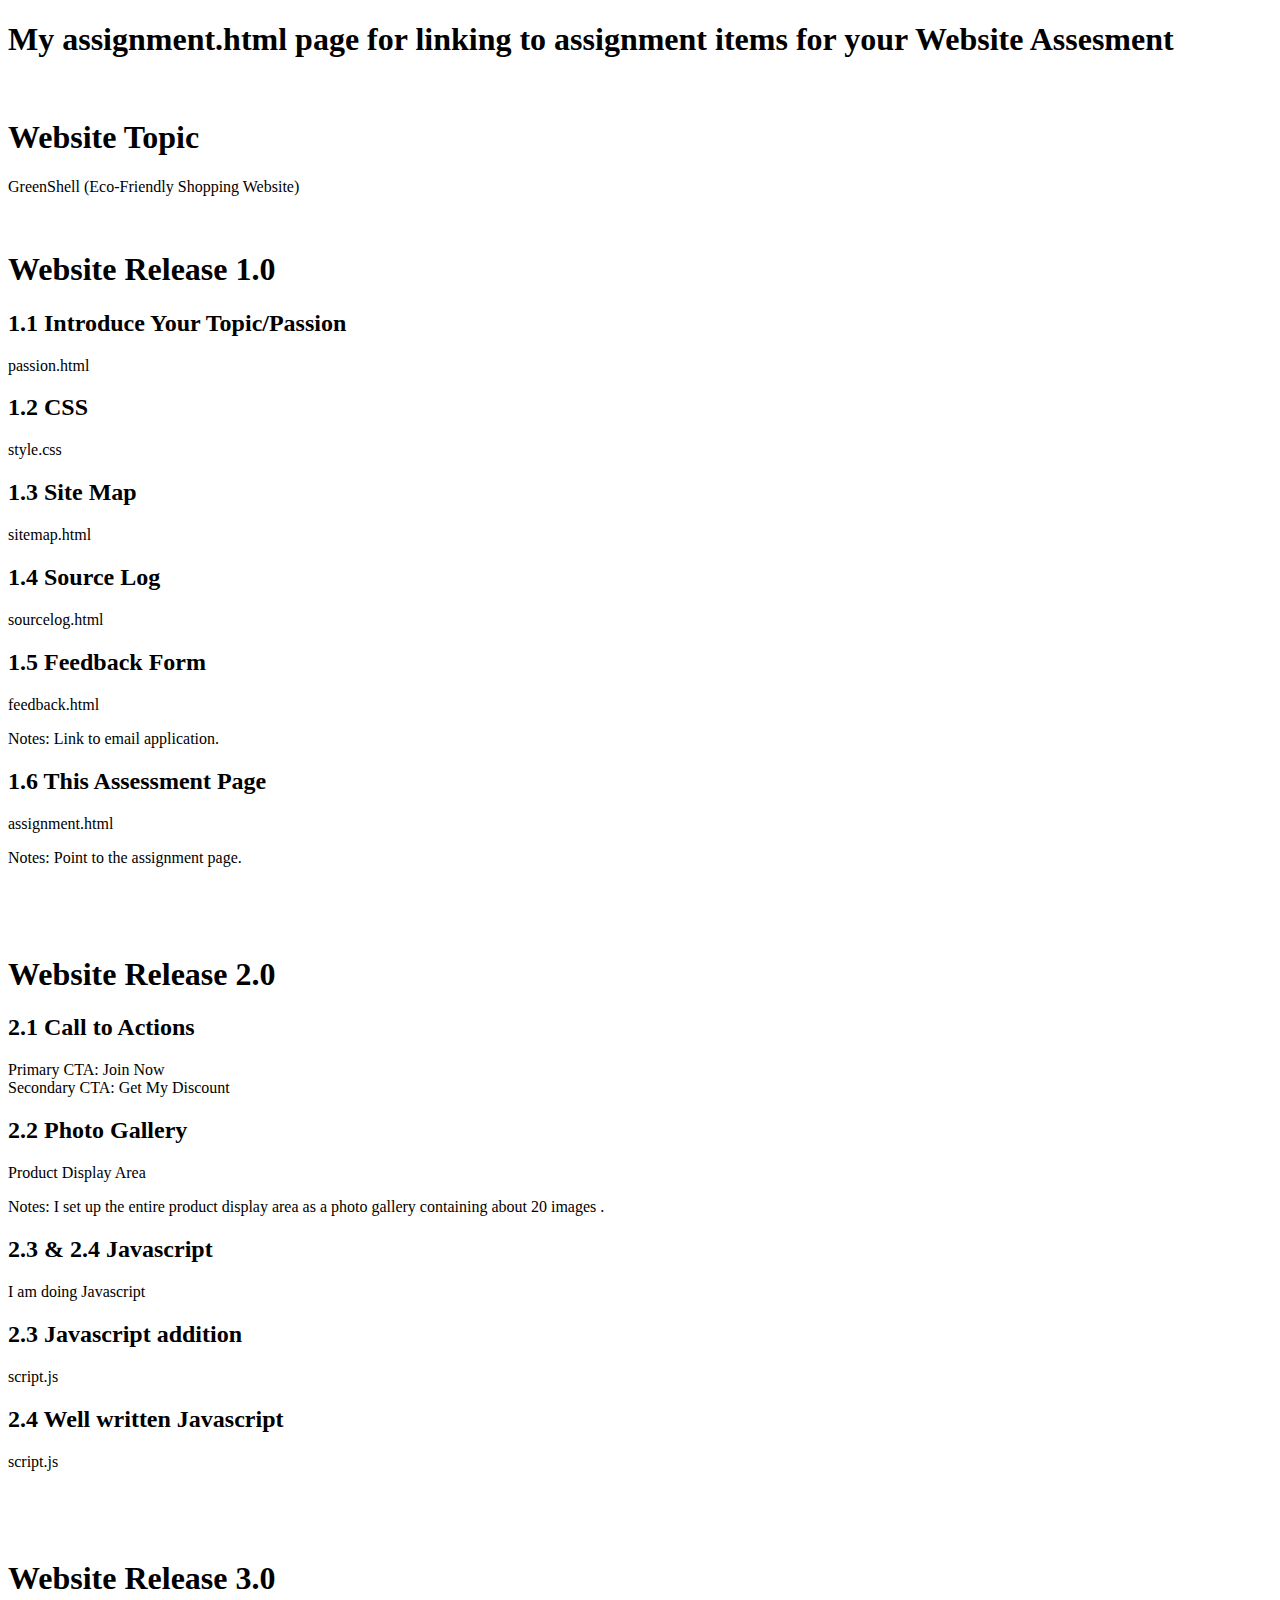
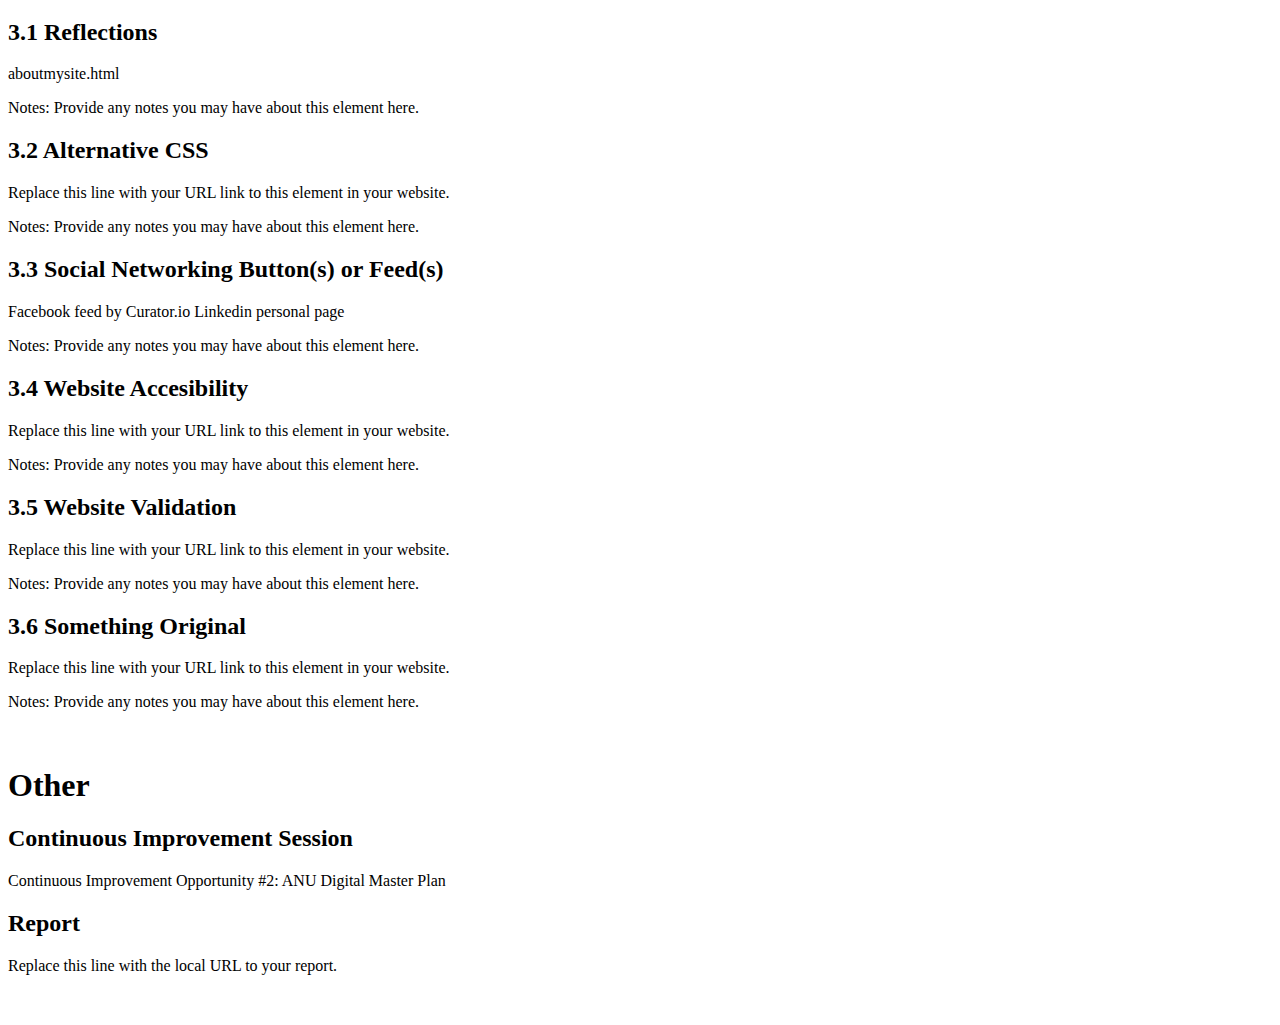
<file: assignment.html>
<!DOCTYPE html PUBLIC "-//W3C//DTD HTML 4.01//EN" "http://www.w3.org/TR/html4/strict.dtd">
<!-- saved from url=(0094)https://wattlecourses.anu.edu.au/pluginfile.php/3656624/mod_resource/content/2/assignment.html -->
<html>

<head>
  <meta http-equiv="Content-Type" content="text/html; charset=UTF-8">

  <meta http-equiv="Content-Style-Type" content="text/css">
  <title>assignment.html required page</title>
  <meta name="Generator" content="Cocoa HTML Writer">
  <meta name="CocoaVersion" content="1038.36">
  <style data-id="immersive-translate-default-injected-css">
    :root {
      --immersive-translate-theme-underline-borderColor: #72ece9;
      --immersive-translate-theme-nativeUnderline-borderColor: #72ece9;
      --immersive-translate-theme-nativeDashed-borderColor: #72ece9;
      --immersive-translate-theme-nativeDotted-borderColor: #72ece9;
      --immersive-translate-theme-highlight-backgroundColor: #ffff00;
      --immersive-translate-theme-dashed-borderColor: #59c1bd;
      --immersive-translate-theme-blockquote-borderColor: #cc3355;
      --immersive-translate-theme-thinDashed-borderColor: #ff374f;
      --immersive-translate-theme-dashedBorder-borderColor: #94a3b8;
      --immersive-translate-theme-dashedBorder-borderRadius: 0;
      --immersive-translate-theme-solidBorder-borderColor: #94a3b8;
      --immersive-translate-theme-solidBorder-borderRadius: 0;
      --immersive-translate-theme-dotted-borderColor: #94a3b8;
      --immersive-translate-theme-wavy-borderColor: #72ece9;
      --immersive-translate-theme-dividingLine-borderColor: #94a3b8;
      --immersive-translate-theme-grey-textColor: #2f4f4f;
      --immersive-translate-theme-marker-backgroundColor: #fbda41;
      --immersive-translate-theme-marker-backgroundColor-rgb: 251, 218, 65;
      --immersive-translate-theme-marker2-backgroundColor: #ffff00;
      --immersive-translate-theme-opacity-opacity: 10;
    }

    a {
      text-decoration: none;
      color: black;
      cursor: pointer;
    }

    .immersive-translate-target-translation-pre-whitespace {
      white-space: pre-wrap !important;
    }

    .immersive-translate-pdf-target-container {
      position: absolute;
      background-color: #fff;
      font-family: -apple-system, BlinkMacSystemFont, "Segoe UI", Roboto, Helvetica,
        sans-serif;
      top: 0;
      width: 600px;
      height: 100%;
      z-index: 2;
      line-height: 1.3;
      font-size: 16px;
    }

    .immersive-translate-pdf-target-container .immersive-translate-target-wrapper {
      color: rgb(0, 0, 0);
      white-space: normal;
      position: absolute;
    }

    .immersive-translate-pdf-target-container .immersive-translate-target-wrapper font {
      color: inherit;
      white-space: inherit;
      position: unset;
    }

    .immersive-translate-state-dual>br {
      display: none;
    }

    .immersive-translate-target-translation-block-wrapper {
      margin: 8px 0 !important;
      display: inline-block;
    }

    .immersive-translate-target-translation-pdf-block-wrapper {
      margin: 0 !important;
      display: block;
    }

    .immersive-translate-target-translation-theme-grey-inner {
      color: var(--immersive-translate-theme-grey-textColor);
    }


    .immersive-translate-target-translation-theme-underline-inner {
      border-bottom: 1px solid var(--immersive-translate-theme-underline-borderColor) !important;
    }

    .immersive-translate-target-translation-theme-nativeUnderline-inner {
      text-decoration: underline !important;
      text-decoration-color: var(--immersive-translate-theme-nativeUnderline-borderColor) !important;
    }

    .immersive-translate-target-translation-block-wrapper-theme-dashedBorder {
      border: 1px dashed var(--immersive-translate-theme-dashedBorder-borderColor) !important;
      border-radius: var(--immersive-translate-theme-dashedBorder-borderRadius) !important;
      padding: 6px;
      margin-top: 2px;
      display: block;
    }

    .immersive-translate-target-translation-inline-wrapper-theme-dashedBorder {
      border: 1px dashed var(--immersive-translate-theme-dashedBorder-borderColor) !important;
      border-radius: var(--immersive-translate-theme-dashedBorder-borderRadius) !important;
      padding: 2px;
    }

    .immersive-translate-target-translation-block-wrapper-theme-solidBorder {
      border: 1px solid var(--immersive-translate-theme-solidBorder-borderColor) !important;
      border-radius: var(--immersive-translate-theme-solidBorder-borderRadius) !important;
      padding: 6px;
      margin-top: 2px;
      display: block;
    }

    .immersive-translate-target-translation-inline-wrapper-theme-solidBorder {
      border: 1px solid var(--immersive-translate-theme-solidBorder-borderColor) !important;
      border-radius: var(--immersive-translate-theme-solidBorder-borderRadius) !important;
      padding: 2px;
    }

    .immersive-translate-target-translation-theme-nativeDashed-inner {
      text-decoration: underline !important;
      text-decoration-color: var(--immersive-translate-theme-nativeDashed-borderColor) !important;
      text-decoration-style: dashed !important;
    }

    .immersive-translate-target-translation-theme-thinDashed-inner {
      border-bottom: 1px dashed var(--immersive-translate-theme-thinDashed-borderColor) !important;
    }

    .immersive-translate-target-translation-theme-dotted-inner {
      background-image: linear-gradient(to right,
          var(--immersive-translate-theme-dotted-borderColor) 30%,
          rgba(255, 255, 255, 0) 0%);
      background-position: bottom;
      background-size: 5px 1px;
      background-repeat: repeat-x;
      padding-bottom: 3px;
    }

    .immersive-translate-target-translation-theme-nativeDotted-inner {
      text-decoration: underline !important;
      text-decoration-color: var(--immersive-translate-theme-nativeDotted-borderColor) !important;
      text-decoration-style: dotted !important;
    }

    .immersive-translate-target-translation-theme-wavy-inner {
      text-decoration: underline !important;
      text-decoration-color: var(--immersive-translate-theme-wavy-borderColor) !important;
      text-decoration-style: wavy !important;
    }

    .immersive-translate-target-translation-theme-dashed-inner {
      background: linear-gradient(to right,
          var(--immersive-translate-theme-dashed-borderColor) 0%,
          var(--immersive-translate-theme-dashed-borderColor) 50%,
          transparent 50%,
          transparent 100%) repeat-x left bottom;
      background-size: 8px 2px;
      padding-bottom: 2px;
    }

    .immersive-translate-target-translation-block-wrapper-theme-dividingLine::before {
      content: "";
      display: block;
      max-width: 80px;
      width: 10%;
      border-top: 1px dashed var(--immersive-translate-theme-dividingLine-borderColor);
      padding-top: 8px;
    }

    .immersive-translate-target-translation-inline-wrapper-theme-dividingLine::before {
      content: "";
      border-left: 1px dashed var(--immersive-translate-theme-dividingLine-borderColor);
      max-height: 16px;
      height: 16px;
      padding-left: 8px;
    }

    .immersive-translate-target-translation-theme-highlight-inner {
      background: var(--immersive-translate-theme-highlight-backgroundColor);
      box-decoration-break: clone;
      -webkit-box-decoration-break: clone;
    }

    .immersive-translate-target-translation-block-wrapper-theme-marker {
      line-height: 1.5em;
    }

    .immersive-translate-target-translation-theme-marker2-inner {
      font-weight: bold;
      text-shadow: 10px 0px 3px var(--immersive-translate-theme-marker2-backgroundColor),
        16px 3px 9px var(--immersive-translate-theme-marker2-backgroundColor),
        2px 0px 6px var(--immersive-translate-theme-marker2-backgroundColor),
        -12px 0px 12px var(--immersive-translate-theme-marker2-backgroundColor) !important;
    }

    .immersive-translate-target-translation-theme-marker-inner {
      /* TODO: add more texture */
      background: linear-gradient(to right,
          rgba(var(--immersive-translate-theme-marker-backgroundColor-rgb), 0.1),
          rgba(var(--immersive-translate-theme-marker-backgroundColor-rgb), 0.9) 3%,
          rgba(var(--immersive-translate-theme-marker-backgroundColor-rgb), 0.9) 35%,
          rgba(var(--immersive-translate-theme-marker-backgroundColor-rgb), 0.9) 70%,
          rgba(var(--immersive-translate-theme-marker-backgroundColor-rgb), 0.8) 95%,
          rgba(var(--immersive-translate-theme-marker-backgroundColor-rgb), 0.3));
      box-decoration-break: clone;
      -webkit-box-decoration-break: clone;
    }

    .immersive-translate-target-translation-theme-weakening {
      opacity: 0.618 !important;
    }

    .immersive-translate-target-translation-theme-italic {
      font-style: italic !important;
    }

    .immersive-translate-target-translation-theme-bold {
      font-weight: bold !important;
    }

    .immersive-translate-target-translation-block-wrapper-theme-paper {
      margin: 8px 0;
      box-shadow: rgba(0, 0, 0, 0.24) 0px 3px 8px;
      padding: 16px 32px;
      display: block;
    }

    .immersive-translate-target-translation-block-wrapper-theme-blockquote {
      border-left: 4px solid var(--immersive-translate-theme-blockquote-borderColor) !important;
      padding-left: 12px !important;
      margin-top: 4px;
      margin-bottom: 4px;
      padding-top: 4px;
      padding-bottom: 4px;
      display: block;
    }

    .immersive-translate-target-translation-theme-mask-inner {
      filter: blur(5px) !important;
      transition: filter 0.3s ease !important;
      border-radius: 10px;
      display: inline-block;
    }

    [data-immersive-translate-root-translation-theme="none"] .immersive-translate-target-translation-theme-mask-inner {
      filter: none !important;
    }

    [data-immersive-translate-root-translation-theme="mask"] .immersive-translate-target-inner {
      filter: blur(5px) !important;
      transition: filter 0.3s ease !important;
      border-radius: 10px;
      display: inline-block;
    }


    /* opacity theme start */

    .immersive-translate-target-translation-theme-opacity-inner {
      filter: opacity(calc(var(--immersive-translate-theme-opacity-opacity) * 1%)) !important;
      transition: filter 0.3s ease !important;
      border-radius: 10px;
      display: inline-block;
    }

    [data-immersive-translate-root-translation-theme="none"] .immersive-translate-target-translation-theme-opacity-inner {
      filter: none !important;
    }

    [data-immersive-translate-root-translation-theme="opacity"] .immersive-translate-target-inner,
    .immersive-translate-target-translation-theme-opacity-inner:hover {
      filter: opacity(calc(var(--immersive-translate-theme-opacity-opacity) * 1%)) !important;
      transition: filter 0.3s ease !important;
      border-radius: 10px;
      display: inline-block;
    }

    .immersive-translate-target-translation-theme-opacity-inner:hover {
      filter: none !important;
    }


    .immersive-translate-target-translation-theme-mask-inner:hover {
      filter: none !important;
    }

    [data-immersive-translate-root-translation-theme="opacity"] .immersive-translate-target-inner:hover {
      filter: none !important;
    }


    [data-immersive-translate-root-translation-theme="mask"] .immersive-translate-target-inner:hover {
      filter: none !important;
    }

    /* opacity theme end */

    /* vertical css , please remain it in the last one. */
    .immersive-translate-target-translation-vertical-block-wrapper {
      margin: 0px 8px !important;
    }

    .immersive-translate-text {
      font-size: 15px !important;
    }

    .immersive-translate-error-toast {
      position: fixed;
      top: 5%;
      z-index: 99999999;
      left: 0;
      right: 0;
      margin: auto;
      max-width: 300px;
      padding: 16px;
      border-radius: 12px;
      background-color: rgba(0, 0, 0, 0.8);
      display: flex;
      flex-direction: row;
      justify-content: space-between;
    }

    @media all and (min-width: 750px) {
      .immersive-translate-error-toast {
        max-width: 400px;
      }
    }


    .immersive-translate-clickable-button {
      cursor: pointer;
    }

    .immersive-translate-help-button {
      cursor: pointer;
    }

    .immersive-translate-loading-text:before {
      content: "...";
    }


    /* dark mode for loading */

    @media only screen and (prefers-color-scheme: dark) {
      .immersive-translate-loading {
        border: 2px rgba(255, 255, 255, 0.25) solid !important;
        border-top: 2px rgba(255, 255, 255, 1) solid !important;
      }
    }

    .immersive-translate-error-wrapper {
      position: relative;
      display: inline-flex;
      padding: 6px;
      margin: 0 12px;
      white-space: nowrap;
      font-size: 0.9em;
    }

    [lang="zh-CN"] .immersive-translate-error-wrapper {
      font-size: 0.75em;
    }

    [lang="zh-TW"] .immersive-translate-error-wrapper {
      font-size: 0.75em;
    }


    .immersive-translate-tooltip {
      position: relative;
      display: inline-flex;
      /* little indicater to indicate it's hoverable */
    }

    .immersive-translate-tooltip-content {
      /* here's the magic */
      position: absolute;
      z-index: 100000000000;

      left: 50%;
      bottom: 0;
      transform: translate(-50%, 110%);
      line-height: 1;
      /* and add a small left margin */

      /* basic styles */
      width: max-content;
      max-width: 250px;
      word-wrap: break-word;
      white-space: pre-line;
      padding: 10px;
      border-radius: 10px;
      background: #000C;
      color: #fff;
      text-align: center;
      font-size: 14px;
      display: none;
      /* hide by default */
    }

    .immersive-translate-tooltip:hover .immersive-translate-tooltip-content {
      display: block;
    }

    .immersive-translate-tooltip:hover+.immersive-translate-tooltip-content {
      display: block;
    }

    .immersive-translate-tooltip-content-table {
      left: unset !important;
      bottom: unset !important;
      transform: translate(-10%, 50%) !important;
    }


    .immersive-translate-tooltip:hover:before {
      display: block;
    }



    .immersive-translate-loading-spinner {
      vertical-align: middle !important;
      width: 10px !important;
      height: 10px !important;
      display: inline-block !important;
      margin: 0 4px !important;
      border: 2px rgba(221, 244, 255, 0.6) solid !important;
      border-top: 2px rgba(0, 0, 0, 0.375) solid !important;
      border-left: 2px rgba(0, 0, 0, 0.375) solid !important;
      border-radius: 50% !important;
      padding: 0 !important;
      -webkit-animation: immersive-translate-loading-animation 0.6s infinite linear !important;
      animation: immersive-translate-loading-animation 0.6s infinite linear !important;
    }

    @-webkit-keyframes immersive-translate-loading-animation {
      from {
        -webkit-transform: rotate(0deg);
      }

      to {
        -webkit-transform: rotate(359deg);
      }
    }

    @keyframes immersive-translate-loading-animation {
      from {
        transform: rotate(0deg);
      }

      to {
        transform: rotate(359deg);
      }
    }
  </style>
  <style data-id="immersive-translate-user-custom-style">
    :root {

      .immersive-translate-target-inner {
        font-family: inherit;
      }
    }
  </style>
  <style data-id="immersive-translate-dynamic-injected-css">
  </style>
  <style data-id="immersive-translate-input-injected-css">
    .immersive-translate-input {
      position: absolute;
      top: 0;
      right: 0;
      left: 0;
      bottom: 0;
      z-index: 2147483647;
      display: flex;
      justify-content: center;
      align-items: center;
    }

    .immersive-translate-loading-spinner {
      vertical-align: middle !important;
      width: 10px !important;
      height: 10px !important;
      display: inline-block !important;
      margin: 0 4px !important;
      border: 2px rgba(221, 244, 255, 0.6) solid !important;
      border-top: 2px rgba(0, 0, 0, 0.375) solid !important;
      border-left: 2px rgba(0, 0, 0, 0.375) solid !important;
      border-radius: 50% !important;
      padding: 0 !important;
      -webkit-animation: immersive-translate-loading-animation 0.6s infinite linear !important;
      animation: immersive-translate-loading-animation 0.6s infinite linear !important;
    }

    @-webkit-keyframes immersive-translate-loading-animation {
      from {
        -webkit-transform: rotate(0deg);
      }

      to {
        -webkit-transform: rotate(359deg);
      }
    }

    @keyframes immersive-translate-loading-animation {
      from {
        transform: rotate(0deg);
      }

      to {
        transform: rotate(359deg);
      }
    }


    .immersive-translate-input-loading {
      --loading-color: #f78fb6;
      width: 6px;
      height: 6px;
      border-radius: 50%;
      display: block;
      margin: 12px auto;
      position: relative;
      color: white;
      left: -100px;
      box-sizing: border-box;
      animation: immersiveTranslateShadowRolling 1.5s linear infinite;
    }

    @keyframes immersiveTranslateShadowRolling {
      0% {
        box-shadow: 0px 0 rgba(255, 255, 255, 0), 0px 0 rgba(255, 255, 255, 0), 0px 0 rgba(255, 255, 255, 0), 0px 0 rgba(255, 255, 255, 0);
      }

      12% {
        box-shadow: 100px 0 var(--loading-color), 0px 0 rgba(255, 255, 255, 0), 0px 0 rgba(255, 255, 255, 0), 0px 0 rgba(255, 255, 255, 0);
      }

      25% {
        box-shadow: 110px 0 var(--loading-color), 100px 0 var(--loading-color), 0px 0 rgba(255, 255, 255, 0), 0px 0 rgba(255, 255, 255, 0);
      }

      36% {
        box-shadow: 120px 0 var(--loading-color), 110px 0 var(--loading-color), 100px 0 var(--loading-color), 0px 0 rgba(255, 255, 255, 0);
      }

      50% {
        box-shadow: 130px 0 var(--loading-color), 120px 0 var(--loading-color), 110px 0 var(--loading-color), 100px 0 var(--loading-color);
      }

      62% {
        box-shadow: 200px 0 rgba(255, 255, 255, 0), 130px 0 var(--loading-color), 120px 0 var(--loading-color), 110px 0 var(--loading-color);
      }

      75% {
        box-shadow: 200px 0 rgba(255, 255, 255, 0), 200px 0 rgba(255, 255, 255, 0), 130px 0 var(--loading-color), 120px 0 var(--loading-color);
      }

      87% {
        box-shadow: 200px 0 rgba(255, 255, 255, 0), 200px 0 rgba(255, 255, 255, 0), 200px 0 rgba(255, 255, 255, 0), 130px 0 var(--loading-color);
      }

      100% {
        box-shadow: 200px 0 rgba(255, 255, 255, 0), 200px 0 rgba(255, 255, 255, 0), 200px 0 rgba(255, 255, 255, 0), 200px 0 rgba(255, 255, 255, 0);
      }
    }


    .immersive-translate-search-recomend {
      border: 1px solid #dadce0;
      border-radius: 8px;
      padding: 16px;
      margin-bottom: 16px;
      position: relative;
      font-size: 16px;
    }

    .immersive-translate-search-enhancement-en-title {
      color: #4d5156;
    }

    /* dark */
    @media (prefers-color-scheme: dark) {
      .immersive-translate-search-recomend {
        border: 1px solid #3c4043;
      }

      .immersive-translate-close-action svg {
        fill: #bdc1c6;
      }

      .immersive-translate-search-enhancement-en-title {
        color: #bdc1c6;
      }
    }


    .immersive-translate-search-settings {
      position: absolute;
      top: 16px;
      right: 16px;
      cursor: pointer;
    }

    .immersive-translate-search-recomend::before {
      /* content: " "; */
      /* width: 20px; */
      /* height: 20px; */
      /* top: 16px; */
      /* position: absolute; */
      /* background: center / contain url('[data-uri]'); */
    }

    .immersive-translate-search-title {}

    .immersive-translate-search-title-wrapper {}

    .immersive-translate-search-time {
      font-size: 12px;
      margin: 4px 0 24px;
      color: #70757a;
    }

    .immersive-translate-expand-items {
      display: none;
    }

    .immersive-translate-search-more {
      margin-top: 16px;
      font-size: 14px;
    }

    .immersive-translate-modal {
      display: none;
      position: fixed;
      z-index: 2147483647;
      left: 0;
      top: 0;
      width: 100%;
      height: 100%;
      overflow: auto;
      background-color: rgb(0, 0, 0);
      background-color: rgba(0, 0, 0, 0.4);
      font-size: 15px;
    }

    .immersive-translate-modal-content {
      background-color: #fefefe;
      margin: 10% auto;
      padding: 40px 24px 24px;
      border: 1px solid #888;
      border-radius: 10px;
      width: 80%;
      max-width: 270px;
      font-family: system-ui, -apple-system, "Segoe UI", "Roboto", "Ubuntu",
        "Cantarell", "Noto Sans", sans-serif, "Apple Color Emoji", "Segoe UI Emoji",
        "Segoe UI Symbol", "Noto Color Emoji";
      position: relative
    }

    .immersive-translate-modal .immersive-translate-modal-content-in-input {
      max-width: 500px;
    }

    .immersive-translate-modal-content-in-input .immersive-translate-modal-body {
      text-align: left;
      max-height: unset;
    }

    .immersive-translate-modal-title {
      text-align: center;
      font-size: 16px;
      font-weight: 700;
      color: #333333;
    }

    .immersive-translate-modal-body {
      text-align: center;
      font-size: 14px;
      font-weight: 400;
      color: #333333;
      word-break: break-all;
      margin-top: 24px;
    }

    @media screen and (max-width: 768px) {
      .immersive-translate-modal-body {
        max-height: 250px;
        overflow-y: auto;
      }
    }

    .immersive-translate-close {
      color: #666666;
      position: absolute;
      right: 16px;
      top: 16px;
      font-size: 20px;
      font-weight: bold;
    }

    .immersive-translate-close:hover,
    .immersive-translate-close:focus {
      color: black;
      text-decoration: none;
      cursor: pointer;
    }

    .immersive-translate-modal-footer {
      display: flex;
      justify-content: center;
      flex-wrap: wrap;
      margin-top: 24px;
    }

    .immersive-translate-btn {
      width: fit-content;
      color: #fff;
      background-color: #ea4c89;
      border: none;
      font-size: 16px;
      margin: 0 8px;
      padding: 9px 30px;
      border-radius: 5px;
      display: flex;
      align-items: center;
      justify-content: center;
      cursor: pointer;
      transition: background-color 0.3s ease;
    }

    .immersive-translate-btn:hover {
      background-color: #f082ac;
    }

    .immersive-translate-cancel-btn {
      /* gray color */
      background-color: rgb(89, 107, 120);
    }


    .immersive-translate-cancel-btn:hover {
      background-color: hsl(205, 20%, 32%);
    }

    .immersive-translate-action-btn {
      background-color: transparent;
      color: #EA4C89;
      border: 1px solid #EA4C89
    }

    .immersive-translate-btn svg {
      margin-right: 5px;
    }

    .immersive-translate-link {
      cursor: pointer;
      user-select: none;
      -webkit-user-drag: none;
      text-decoration: none;
      color: #007bff;
      -webkit-tap-highlight-color: rgba(0, 0, 0, .1);
    }

    .immersive-translate-primary-link {
      cursor: pointer;
      user-select: none;
      -webkit-user-drag: none;
      text-decoration: none;
      color: #ea4c89;
      -webkit-tap-highlight-color: rgba(0, 0, 0, .1);
    }

    .immersive-translate-modal input[type="radio"] {
      margin: 0 6px;
      cursor: pointer;
    }

    .immersive-translate-modal label {
      cursor: pointer;
    }

    .immersive-translate-close-action {
      position: absolute;
      top: 2px;
      right: 0px;
      cursor: pointer;
    }
  </style>
</head>

<body data-immersive-translate-walked="362ad46c-352d-49e9-8d1e-6ff792e8fd08">
  <h1 data-immersive-translate-walked="362ad46c-352d-49e9-8d1e-6ff792e8fd08"><b
      data-immersive-translate-walked="362ad46c-352d-49e9-8d1e-6ff792e8fd08" data-immersive-translate-paragraph="1"> My
      assignment.html page for linking to assignment items for your Website Assesment</b></h1>
  <p data-immersive-translate-walked="362ad46c-352d-49e9-8d1e-6ff792e8fd08"><br
      data-immersive-translate-walked="362ad46c-352d-49e9-8d1e-6ff792e8fd08"></p>
  <h1 data-immersive-translate-walked="362ad46c-352d-49e9-8d1e-6ff792e8fd08"><b
      data-immersive-translate-walked="362ad46c-352d-49e9-8d1e-6ff792e8fd08"
      data-immersive-translate-paragraph="1">Website Topic</b></h1>
  <p data-immersive-translate-walked="362ad46c-352d-49e9-8d1e-6ff792e8fd08" data-immersive-translate-paragraph="1">
    <a href="index.html">GreenShell (Eco-Friendly Shopping Website)</a>
  </p>
  <p data-immersive-translate-walked="362ad46c-352d-49e9-8d1e-6ff792e8fd08"><br
      data-immersive-translate-walked="362ad46c-352d-49e9-8d1e-6ff792e8fd08"></p>
  <h1 data-immersive-translate-walked="362ad46c-352d-49e9-8d1e-6ff792e8fd08"><b
      data-immersive-translate-walked="362ad46c-352d-49e9-8d1e-6ff792e8fd08"
      data-immersive-translate-paragraph="1">Website Release 1.0</b></h1>
  <h2 data-immersive-translate-walked="362ad46c-352d-49e9-8d1e-6ff792e8fd08"><b
      data-immersive-translate-walked="362ad46c-352d-49e9-8d1e-6ff792e8fd08" data-immersive-translate-paragraph="1">1.1
      Introduce Your Topic/Passion</b></h2>
  <a href="passion.html">passion.html</a>
  <p data-immersive-translate-walked="362ad46c-352d-49e9-8d1e-6ff792e8fd08" data-immersive-translate-paragraph="1">
  </p>
  <h2 data-immersive-translate-walked="362ad46c-352d-49e9-8d1e-6ff792e8fd08"><b
      data-immersive-translate-walked="362ad46c-352d-49e9-8d1e-6ff792e8fd08" data-immersive-translate-paragraph="1">1.2
      CSS</b></h2>
  <p data-immersive-translate-walked="362ad46c-352d-49e9-8d1e-6ff792e8fd08" data-immersive-translate-paragraph="1">
    <a href="style.css">style.css</a>
  </p>
  <p data-immersive-translate-walked="362ad46c-352d-49e9-8d1e-6ff792e8fd08" data-immersive-translate-paragraph="1">
  </p>
  <h2 data-immersive-translate-walked="362ad46c-352d-49e9-8d1e-6ff792e8fd08"><b
      data-immersive-translate-walked="362ad46c-352d-49e9-8d1e-6ff792e8fd08" data-immersive-translate-paragraph="1">1.3
      Site Map</b></h2>
  <p data-immersive-translate-walked="362ad46c-352d-49e9-8d1e-6ff792e8fd08" data-immersive-translate-paragraph="1">
    <a href="sitemap.html">sitemap.html</a>
  </p>
  <p data-immersive-translate-walked="362ad46c-352d-49e9-8d1e-6ff792e8fd08" data-immersive-translate-paragraph="1">
    </a>
  </p>
  <h2 data-immersive-translate-walked="362ad46c-352d-49e9-8d1e-6ff792e8fd08"><b
      data-immersive-translate-walked="362ad46c-352d-49e9-8d1e-6ff792e8fd08" data-immersive-translate-paragraph="1">1.4
      Source Log</b></h2>
  <p data-immersive-translate-walked="362ad46c-352d-49e9-8d1e-6ff792e8fd08" data-immersive-translate-paragraph="1">
    <a href="sourcelog.html">sourcelog.html</a>
  </p>
  <p data-immersive-translate-walked="362ad46c-352d-49e9-8d1e-6ff792e8fd08" data-immersive-translate-paragraph="1">
  </p>
  <h2 data-immersive-translate-walked="362ad46c-352d-49e9-8d1e-6ff792e8fd08"><b
      data-immersive-translate-walked="362ad46c-352d-49e9-8d1e-6ff792e8fd08" data-immersive-translate-paragraph="1">1.5
      Feedback Form</b></h2>
  <p data-immersive-translate-walked="362ad46c-352d-49e9-8d1e-6ff792e8fd08" data-immersive-translate-paragraph="1">
    <a href="feedback.html">feedback.html</a>
  </p>
  <p data-immersive-translate-walked="362ad46c-352d-49e9-8d1e-6ff792e8fd08" data-immersive-translate-paragraph="1">
    Notes: Link to email application.</p>
  <h2 data-immersive-translate-walked="362ad46c-352d-49e9-8d1e-6ff792e8fd08"><b
      data-immersive-translate-walked="362ad46c-352d-49e9-8d1e-6ff792e8fd08" data-immersive-translate-paragraph="1">1.6
      This Assessment Page</b></h2>
  <p data-immersive-translate-walked="362ad46c-352d-49e9-8d1e-6ff792e8fd08" data-immersive-translate-paragraph="1">
    <a href="assignment.html">assignment.html</a>
  </p>
  <p data-immersive-translate-walked="362ad46c-352d-49e9-8d1e-6ff792e8fd08" data-immersive-translate-paragraph="1">
    Notes: Point to the assignment page.</p>
  <p data-immersive-translate-walked="362ad46c-352d-49e9-8d1e-6ff792e8fd08"><br
      data-immersive-translate-walked="362ad46c-352d-49e9-8d1e-6ff792e8fd08"></p>
  <p data-immersive-translate-walked="362ad46c-352d-49e9-8d1e-6ff792e8fd08"><br
      data-immersive-translate-walked="362ad46c-352d-49e9-8d1e-6ff792e8fd08"></p>
  <h1 data-immersive-translate-walked="362ad46c-352d-49e9-8d1e-6ff792e8fd08"><b
      data-immersive-translate-walked="362ad46c-352d-49e9-8d1e-6ff792e8fd08"
      data-immersive-translate-paragraph="1">Website Release 2.0</b></h1>
  <h2 data-immersive-translate-walked="362ad46c-352d-49e9-8d1e-6ff792e8fd08"><b
      data-immersive-translate-walked="362ad46c-352d-49e9-8d1e-6ff792e8fd08" data-immersive-translate-paragraph="1">2.1
      Call to Actions</b></h2>
  <p data-immersive-translate-walked="362ad46c-352d-49e9-8d1e-6ff792e8fd08" data-immersive-translate-paragraph="1">
    Primary CTA: <a href="index.html#cta_joinnow">Join Now</a><br>
    Secondary CTA: <a href="index.html#cta_offer">Get My Discount</a></p>

  <h2 data-immersive-translate-walked="362ad46c-352d-49e9-8d1e-6ff792e8fd08"><b
      data-immersive-translate-walked="362ad46c-352d-49e9-8d1e-6ff792e8fd08" data-immersive-translate-paragraph="1">2.2
      Photo Gallery</b></h2>
  <p data-immersive-translate-walked="362ad46c-352d-49e9-8d1e-6ff792e8fd08" data-immersive-translate-paragraph="1">
    <a href="index.html#product_display_area">Product Display Area</a>
  </p>
  <p data-immersive-translate-walked="362ad46c-352d-49e9-8d1e-6ff792e8fd08" data-immersive-translate-paragraph="1">
    Notes: I set up the entire product display area as a photo gallery containing about 20 images .</p>
  <h2 data-immersive-translate-walked="362ad46c-352d-49e9-8d1e-6ff792e8fd08"><b
      data-immersive-translate-walked="362ad46c-352d-49e9-8d1e-6ff792e8fd08" data-immersive-translate-paragraph="1">2.3
      &amp; 2.4 Javascript</b></h2>
  <p data-immersive-translate-walked="362ad46c-352d-49e9-8d1e-6ff792e8fd08" data-immersive-translate-paragraph="1">I am
    doing Javascript</p>
  <h2 data-immersive-translate-walked="362ad46c-352d-49e9-8d1e-6ff792e8fd08"><b
      data-immersive-translate-walked="362ad46c-352d-49e9-8d1e-6ff792e8fd08" data-immersive-translate-paragraph="1">2.3
      Javascript addition</b></h2>
  <p data-immersive-translate-walked="362ad46c-352d-49e9-8d1e-6ff792e8fd08" data-immersive-translate-paragraph="1">
    <a href="script.js">script.js</a>
  </p>

  <h2 data-immersive-translate-walked="362ad46c-352d-49e9-8d1e-6ff792e8fd08"><b
      data-immersive-translate-walked="362ad46c-352d-49e9-8d1e-6ff792e8fd08" data-immersive-translate-paragraph="1">2.4
      Well written Javascript</b></h2>
  <p data-immersive-translate-walked="362ad46c-352d-49e9-8d1e-6ff792e8fd08" data-immersive-translate-paragraph="1">
    <a href="script.js">script.js</a>
  </p>

  <p data-immersive-translate-walked="362ad46c-352d-49e9-8d1e-6ff792e8fd08"><br
      data-immersive-translate-walked="362ad46c-352d-49e9-8d1e-6ff792e8fd08"></p>
  <p data-immersive-translate-walked="362ad46c-352d-49e9-8d1e-6ff792e8fd08"><br
      data-immersive-translate-walked="362ad46c-352d-49e9-8d1e-6ff792e8fd08"></p>
  <h1 data-immersive-translate-walked="362ad46c-352d-49e9-8d1e-6ff792e8fd08"><b
      data-immersive-translate-walked="362ad46c-352d-49e9-8d1e-6ff792e8fd08"
      data-immersive-translate-paragraph="1">Website Release 3.0</b></h1>
  <h2 data-immersive-translate-walked="362ad46c-352d-49e9-8d1e-6ff792e8fd08"><b
      data-immersive-translate-walked="362ad46c-352d-49e9-8d1e-6ff792e8fd08" data-immersive-translate-paragraph="1">3.1
      Reflections</b></h2>
  <p data-immersive-translate-walked="362ad46c-352d-49e9-8d1e-6ff792e8fd08" data-immersive-translate-paragraph="1">
    <a href="aboutmysite.html">aboutmysite.html</a>
  </p>
  <p data-immersive-translate-walked="362ad46c-352d-49e9-8d1e-6ff792e8fd08" data-immersive-translate-paragraph="1">
    Notes: Provide any notes you may have about this element here.</p>
  <h2 data-immersive-translate-walked="362ad46c-352d-49e9-8d1e-6ff792e8fd08"><b
      data-immersive-translate-walked="362ad46c-352d-49e9-8d1e-6ff792e8fd08" data-immersive-translate-paragraph="1">3.2
      Alternative CSS</b></h2>
  <p data-immersive-translate-walked="362ad46c-352d-49e9-8d1e-6ff792e8fd08" data-immersive-translate-paragraph="1">
    Replace this line with your URL link to this element in your website.</p>
  <p data-immersive-translate-walked="362ad46c-352d-49e9-8d1e-6ff792e8fd08" data-immersive-translate-paragraph="1">
    Notes: Provide any notes you may have about this element here.</p>
  <h2 data-immersive-translate-walked="362ad46c-352d-49e9-8d1e-6ff792e8fd08"><b
      data-immersive-translate-walked="362ad46c-352d-49e9-8d1e-6ff792e8fd08" data-immersive-translate-paragraph="1">3.3
      Social Networking Button(s) or Feed(s)</b></h2>
  <p data-immersive-translate-walked="362ad46c-352d-49e9-8d1e-6ff792e8fd08" data-immersive-translate-paragraph="1">
    <a href="index.html#curator-feed-default-feed-layout">Facebook feed by Curator.io</a>
    <a href="index.html#linkedin">Linkedin personal page</a>
  </p>
  <p data-immersive-translate-walked="362ad46c-352d-49e9-8d1e-6ff792e8fd08" data-immersive-translate-paragraph="1">
    Notes: Provide any notes you may have about this element here.</p>
  <h2 data-immersive-translate-walked="362ad46c-352d-49e9-8d1e-6ff792e8fd08"><b
      data-immersive-translate-walked="362ad46c-352d-49e9-8d1e-6ff792e8fd08" data-immersive-translate-paragraph="1">3.4
      Website Accesibility</b></h2>
  <p data-immersive-translate-walked="362ad46c-352d-49e9-8d1e-6ff792e8fd08" data-immersive-translate-paragraph="1">
    Replace this line with your URL link to this element in your website.</p>
  <p data-immersive-translate-walked="362ad46c-352d-49e9-8d1e-6ff792e8fd08" data-immersive-translate-paragraph="1">
    Notes: Provide any notes you may have about this element here.</p>
  <h2 data-immersive-translate-walked="362ad46c-352d-49e9-8d1e-6ff792e8fd08"><b
      data-immersive-translate-walked="362ad46c-352d-49e9-8d1e-6ff792e8fd08" data-immersive-translate-paragraph="1">3.5
      Website Validation</b></h2>
  <p data-immersive-translate-walked="362ad46c-352d-49e9-8d1e-6ff792e8fd08" data-immersive-translate-paragraph="1">
    Replace this line with your URL link to this element in your website.</p>
  <p data-immersive-translate-walked="362ad46c-352d-49e9-8d1e-6ff792e8fd08" data-immersive-translate-paragraph="1">
    Notes: Provide any notes you may have about this element here.</p>
  <h2 data-immersive-translate-walked="362ad46c-352d-49e9-8d1e-6ff792e8fd08"><b
      data-immersive-translate-walked="362ad46c-352d-49e9-8d1e-6ff792e8fd08" data-immersive-translate-paragraph="1">3.6
      Something Original</b></h2>
  <p data-immersive-translate-walked="362ad46c-352d-49e9-8d1e-6ff792e8fd08" data-immersive-translate-paragraph="1">
    Replace this line with your URL link to this element in your website.</p>
  <p data-immersive-translate-walked="362ad46c-352d-49e9-8d1e-6ff792e8fd08" data-immersive-translate-paragraph="1">
    Notes: Provide any notes you may have about this element here.</p>
  <p data-immersive-translate-walked="362ad46c-352d-49e9-8d1e-6ff792e8fd08"><br
      data-immersive-translate-walked="362ad46c-352d-49e9-8d1e-6ff792e8fd08"></p>
  <h1 data-immersive-translate-walked="362ad46c-352d-49e9-8d1e-6ff792e8fd08"><b
      data-immersive-translate-walked="362ad46c-352d-49e9-8d1e-6ff792e8fd08"
      data-immersive-translate-paragraph="1">Other</b></h1>
  <h2 data-immersive-translate-walked="362ad46c-352d-49e9-8d1e-6ff792e8fd08"><b
      data-immersive-translate-walked="362ad46c-352d-49e9-8d1e-6ff792e8fd08"
      data-immersive-translate-paragraph="1">Continuous Improvement Session</b></h2>
  <p data-immersive-translate-walked="362ad46c-352d-49e9-8d1e-6ff792e8fd08" data-immersive-translate-paragraph="1">
    Continuous Improvement Opportunity #2: ANU Digital Master Plan</p>
  <h2 data-immersive-translate-walked="362ad46c-352d-49e9-8d1e-6ff792e8fd08"><b
      data-immersive-translate-walked="362ad46c-352d-49e9-8d1e-6ff792e8fd08"
      data-immersive-translate-paragraph="1">Report</b></h2>
  <p data-immersive-translate-walked="362ad46c-352d-49e9-8d1e-6ff792e8fd08" data-immersive-translate-paragraph="1">
    Replace this line with the local URL to your report.</p>
  <p data-immersive-translate-walked="362ad46c-352d-49e9-8d1e-6ff792e8fd08"><br
      data-immersive-translate-walked="362ad46c-352d-49e9-8d1e-6ff792e8fd08"></p>



</body>

</html>
</file>
